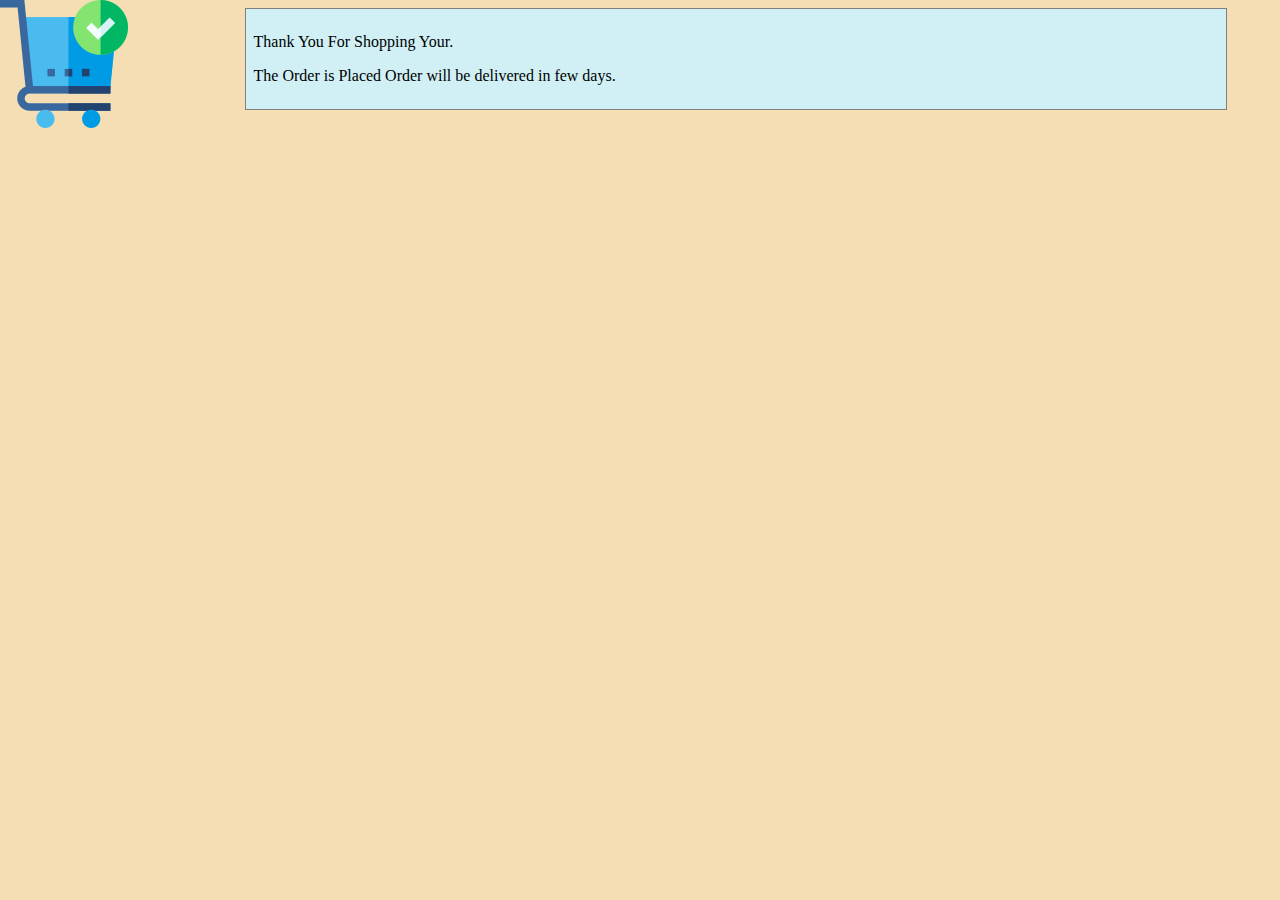
<file: OES Part-2/index.html>
<!DOCTYPE html>
<html lang="en"></html>
<head>
    <meta charset="UTF-8">
    <title>Order Placed</title>
<style>
body {
  margin-left: 200px;
  background: wheat url("image/img.png") no-repeat top left;
  
}

.center_div {
  border: 1px solid gray;
  margin-left: auto;
  margin-right: auto;
  width: 90%;
  background-color: #d0f0f6;
  text-align: left;
  padding: 8px;
}
</style>
</head>
<body>

<div class="center_div">
  <p>Thank You For Shopping Your.</p>
  <p>The Order is Placed Order will be delivered in few days.</p>
</div>

</body>
</html>
</file>
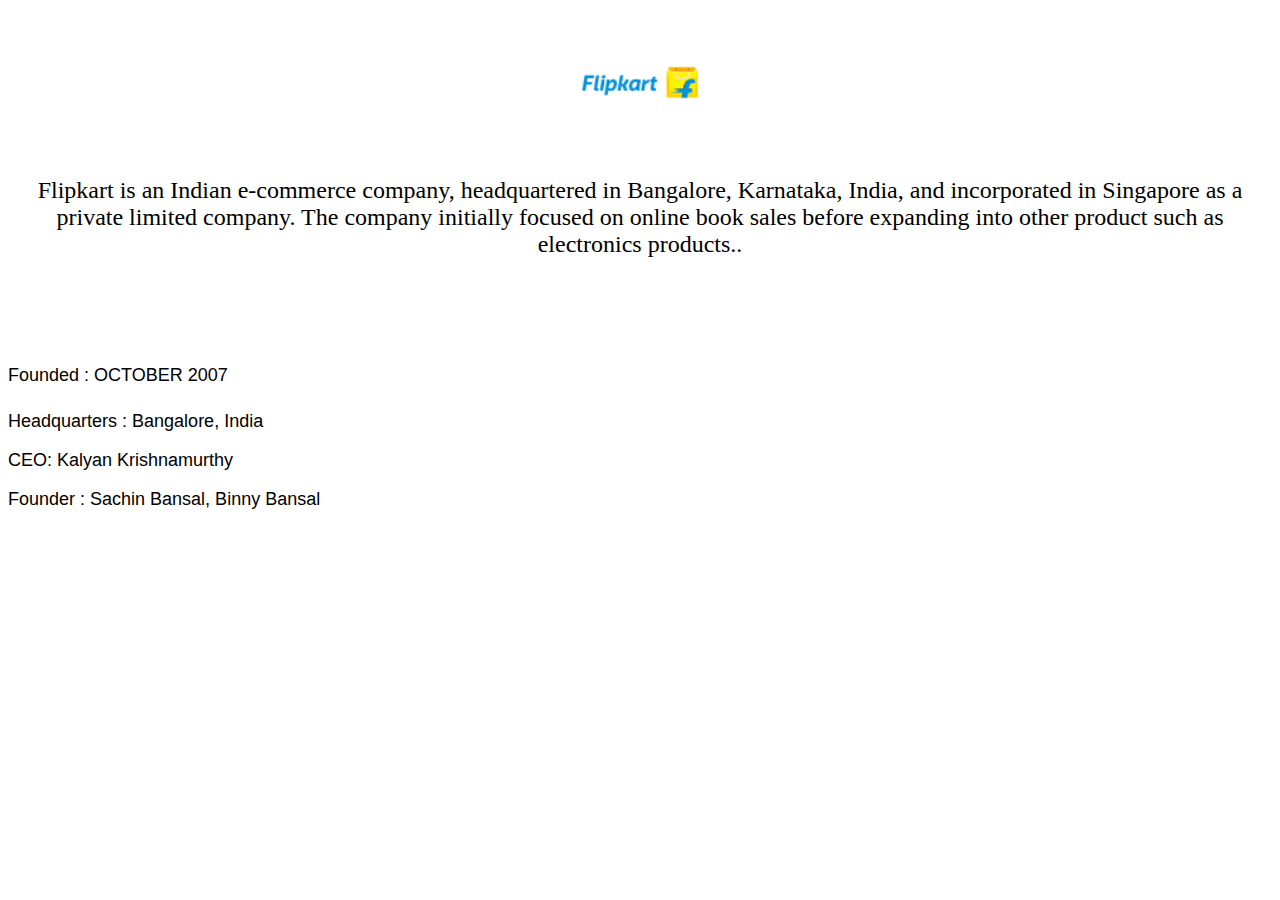
<file: ABOUT US.html>
<!DOCTYPE html>
<html lang="en">
<head>
    <meta charset="UTF-8">
    <title>ABOUT US</title>
</head>
<body>

<CENTER><img src="Flipkart.png" height="149" width="150"/></CENTER>
<P><CENTER> <font face = " Times New Roman " size = "5" >Flipkart is an Indian e-commerce company, headquartered 
    in Bangalore, Karnataka, India, and incorporated in Singapore as a private limited company. 
    The company initially focused on online book sales before expanding into other product such as electronics products..</P></CENTER><br>
<br>
<P> <font face = " Arial " size = "4" >  Founded :	OCTOBER 2007 </P>
<P>   Headquarters :	Bangalore, India</P>
<P>   CEO: Kalyan Krishnamurthy</P>
<P>   Founder : Sachin Bansal, Binny Bansal  </P>
</body>
</html>
</file>
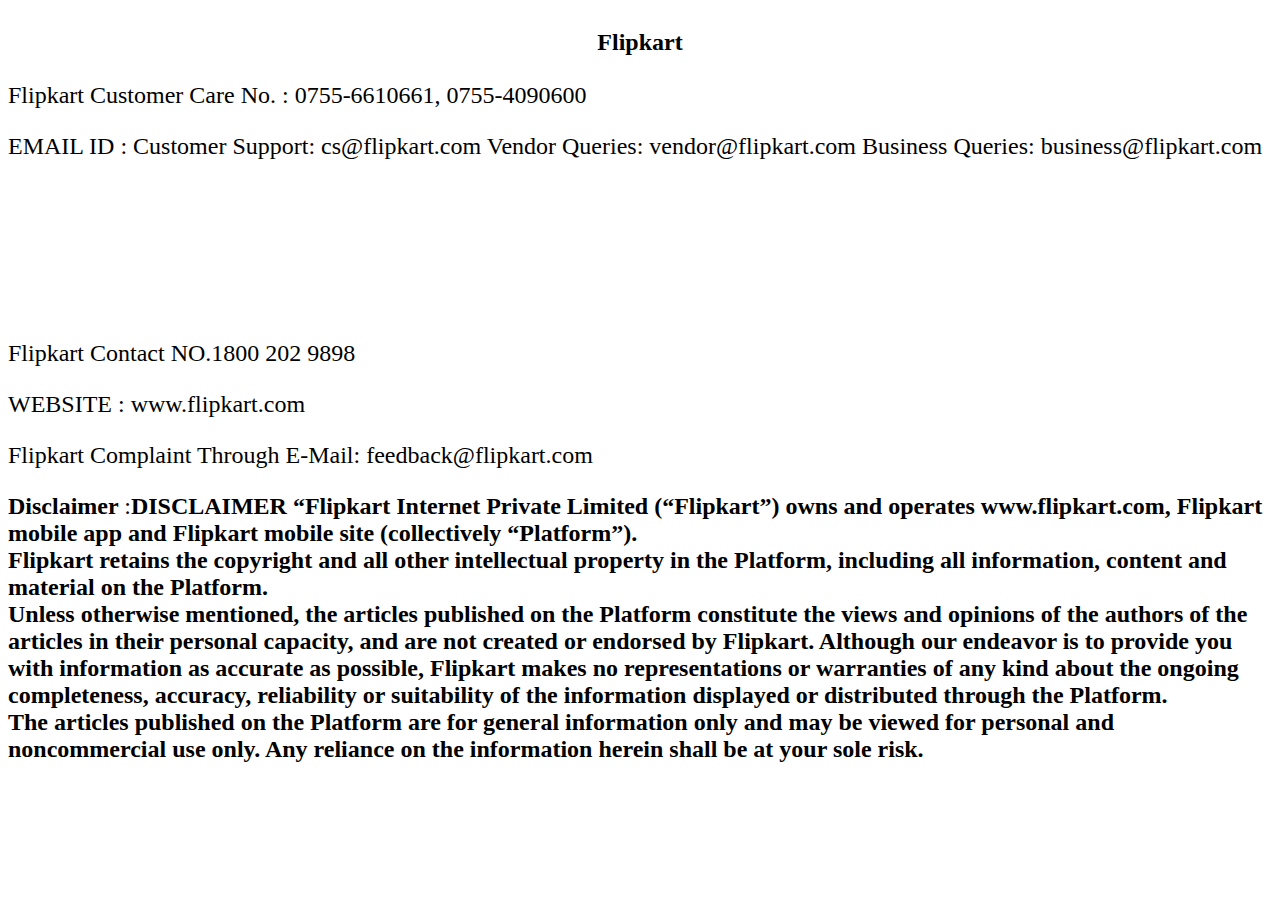
<file: CONTACT US.html>
<!DOCTYPE html>
<html lang="en">
<head>
    <meta charset="UTF-8">
    <title> Contact Us</title>
    <link rel="stylesheet" href="main.css">
</head>
<body>

<center><h1><font face = "Times New Roman" size = "5" >Flipkart</h1></center>
<p> Flipkart Customer Care No. : 0755-6610661, 0755-4090600  </p>
<p>  EMAIL ID : Customer Support: cs@flipkart.com 
    Vendor Queries: vendor@flipkart.com 
    Business Queries: business@flipkart.com</p><br>
<br>
<center><h2><font face = "Times New Roman" size = "5" >Flipkart CONTACT NUMBERS AND DETAILS</h2></center>
<p>
    Flipkart Contact NO.1800 202 9898
</p>
<p>WEBSITE : www.flipkart.com<br>
<p> Flipkart Complaint Through E-Mail: feedback@flipkart.com</p>

<p> <b> Disclaimer </b>:<b>DISCLAIMER
    “Flipkart Internet Private Limited (“Flipkart”) owns and operates www.flipkart.com, 
    Flipkart mobile app and Flipkart mobile site (collectively “Platform”).
    <br>
    Flipkart retains the copyright and all other intellectual property in the Platform, 
    including all information, content and material on the Platform.
    <br>
    Unless otherwise mentioned, the articles published on the Platform constitute the views and opinions 
    of the authors of the articles in their personal capacity, and are not created or endorsed by Flipkart. 
    Although our endeavor is to provide you with information as accurate as possible, Flipkart makes no 
    representations or warranties of any kind about the ongoing completeness, accuracy, reliability or 
    suitability of the information displayed or distributed through the Platform.
    <br>
    The articles published on the Platform are for general information only and may be viewed for 
    personal and noncommercial use only. Any reliance on the information herein shall be at your sole risk.
    </b>
    </p>
</body>
</html>
</file>
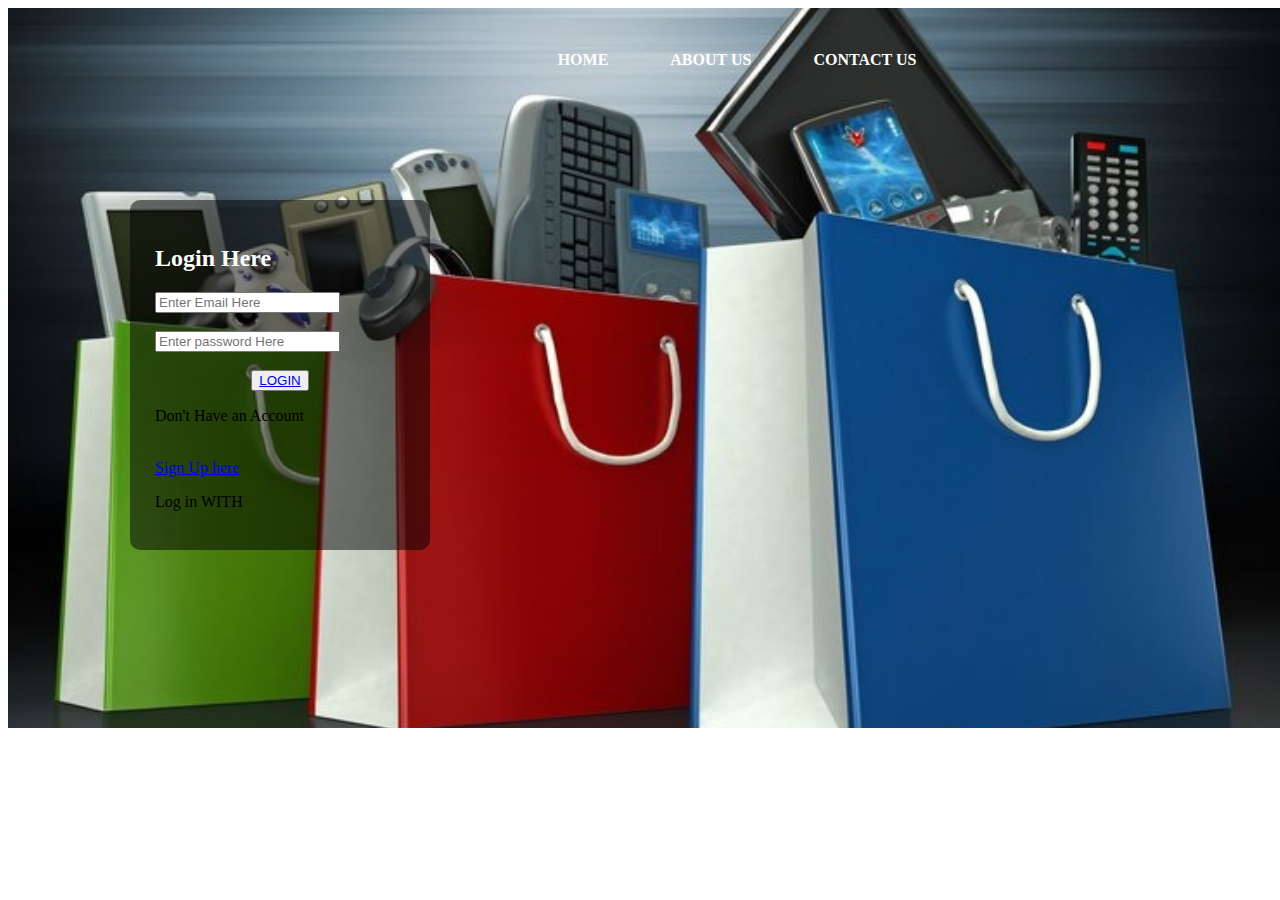
<file: FLIPKART.html>
<!DOCTYPE html>
<html lang="en">
<head>
    <meta charset="UTF-8">
    <title>Online Electronics Shop</title>
    <link rel="stylesheet" href="main.css">
</head>
<body>
    <div class="main">

        <div class="icon"></div>

       <div class="navbar">
        <ul>

            <li><a href="HOME.html">HOME</a></li>
            <li><a href="ABOUT US.html">ABOUT US</a></li>
            <li><a href="CONTACT US.html">CONTACT US</a></li>

        </ul>
       </div>
           <div class="form">
               <h2> Login Here </h2>
               <input type="email" name="email" placeholder="Enter Email Here"><br><br>
               <input type="password" name="password" placeholder="Enter password Here"><br><br>
              <center> <button class="btn"> <a href="SHOP.html">LOGIN</a></button></center>
               <p class="link"> Don't Have an Account</p><br>
               <a href="SIGN UP.html">Sign Up here</a>
               <p class="liw">Log in WITH</p>


</body>
</html>
</file>
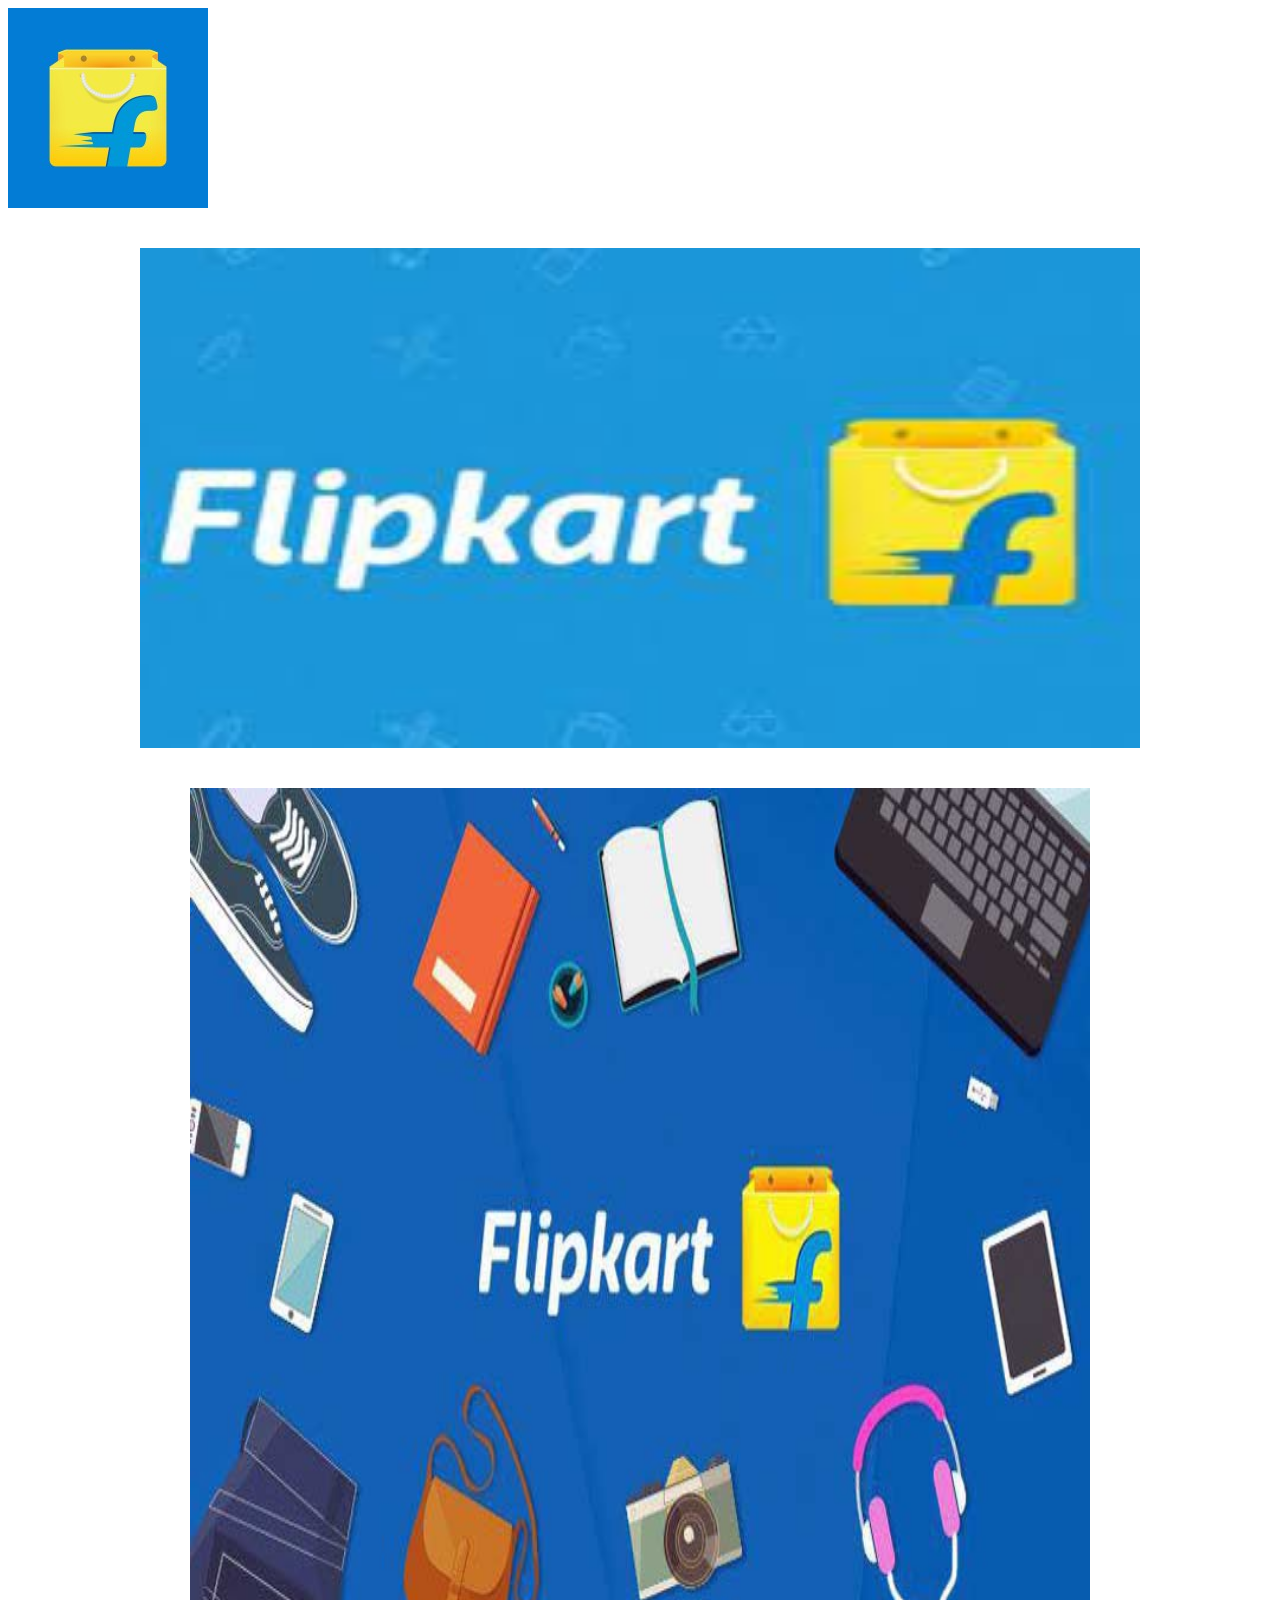
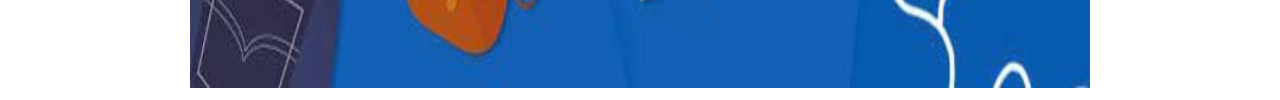
<file: HOME.html>
<!DOCTYPE html>
<html lang="en">
<head>
    <meta charset="UTF-8">
    <title>HOME </title>
</head>
<body>

<img src="image 1.jpeg"></body>
<br> <br><br>

<center><img src="image 2.jpeg" height="500" width="1000"/></html></center>
<br><br>
<center><img src="image 3.jpg"height="900" width="900"/></center>
</file>
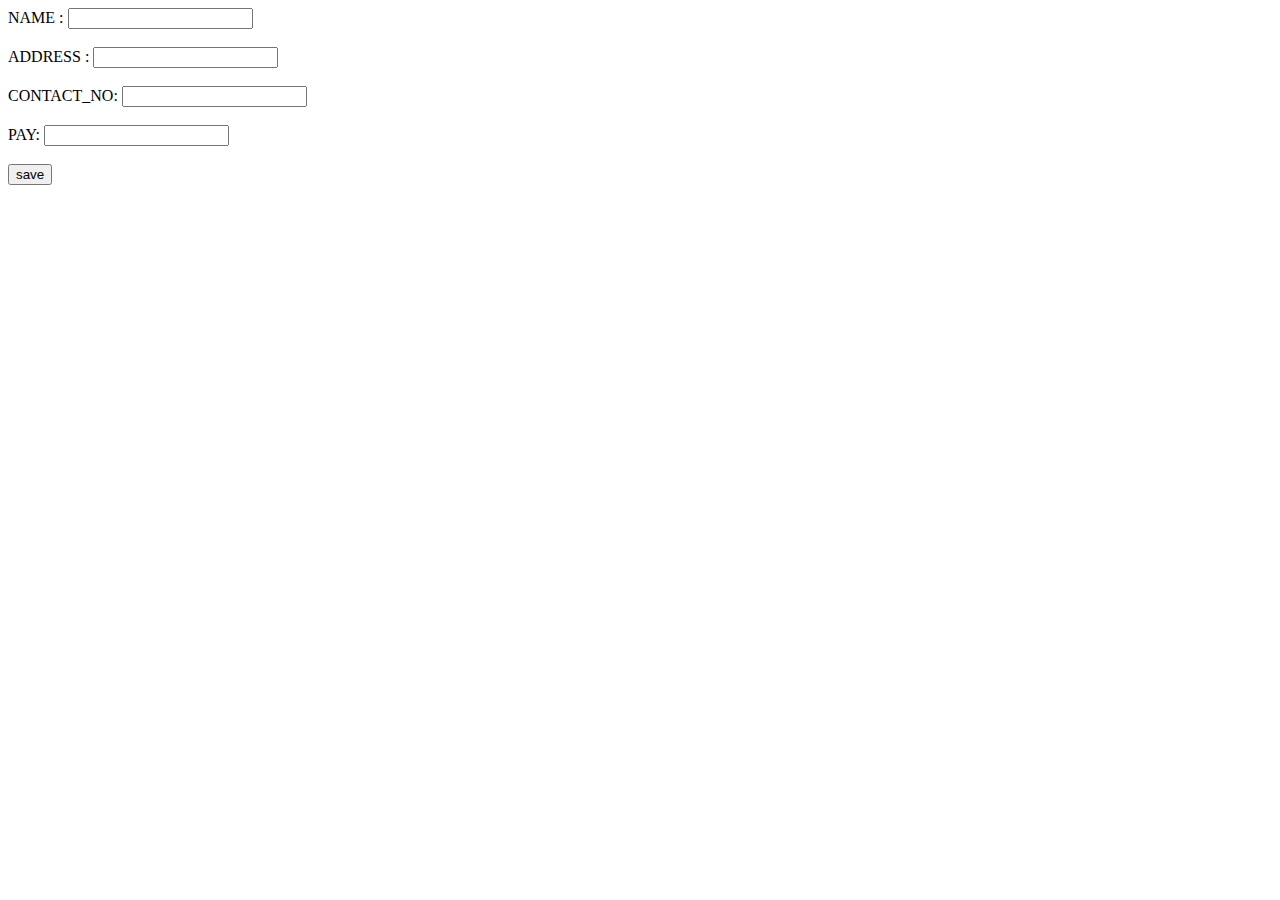
<file: Personal details.html>
<!DOCTYPE html>
<html lang="en">
<head>
    <title>PERSONAL DETAILS</title>
</head>
<body>
    <form method="post" action="index.php"> 
        NAME : <input type="text" name="NAME"><br><br>
        ADDRESS : <input type="text" name="ADDRESS"><br><br>
        CONTACT_NO: <input type="text" name="CONTACT_NO"><br><br>
        PAY:        <input type="text" name="PAY"><br><br>
        <input type="submit" value="save">  
    </form>
</body>
</html>
</file>
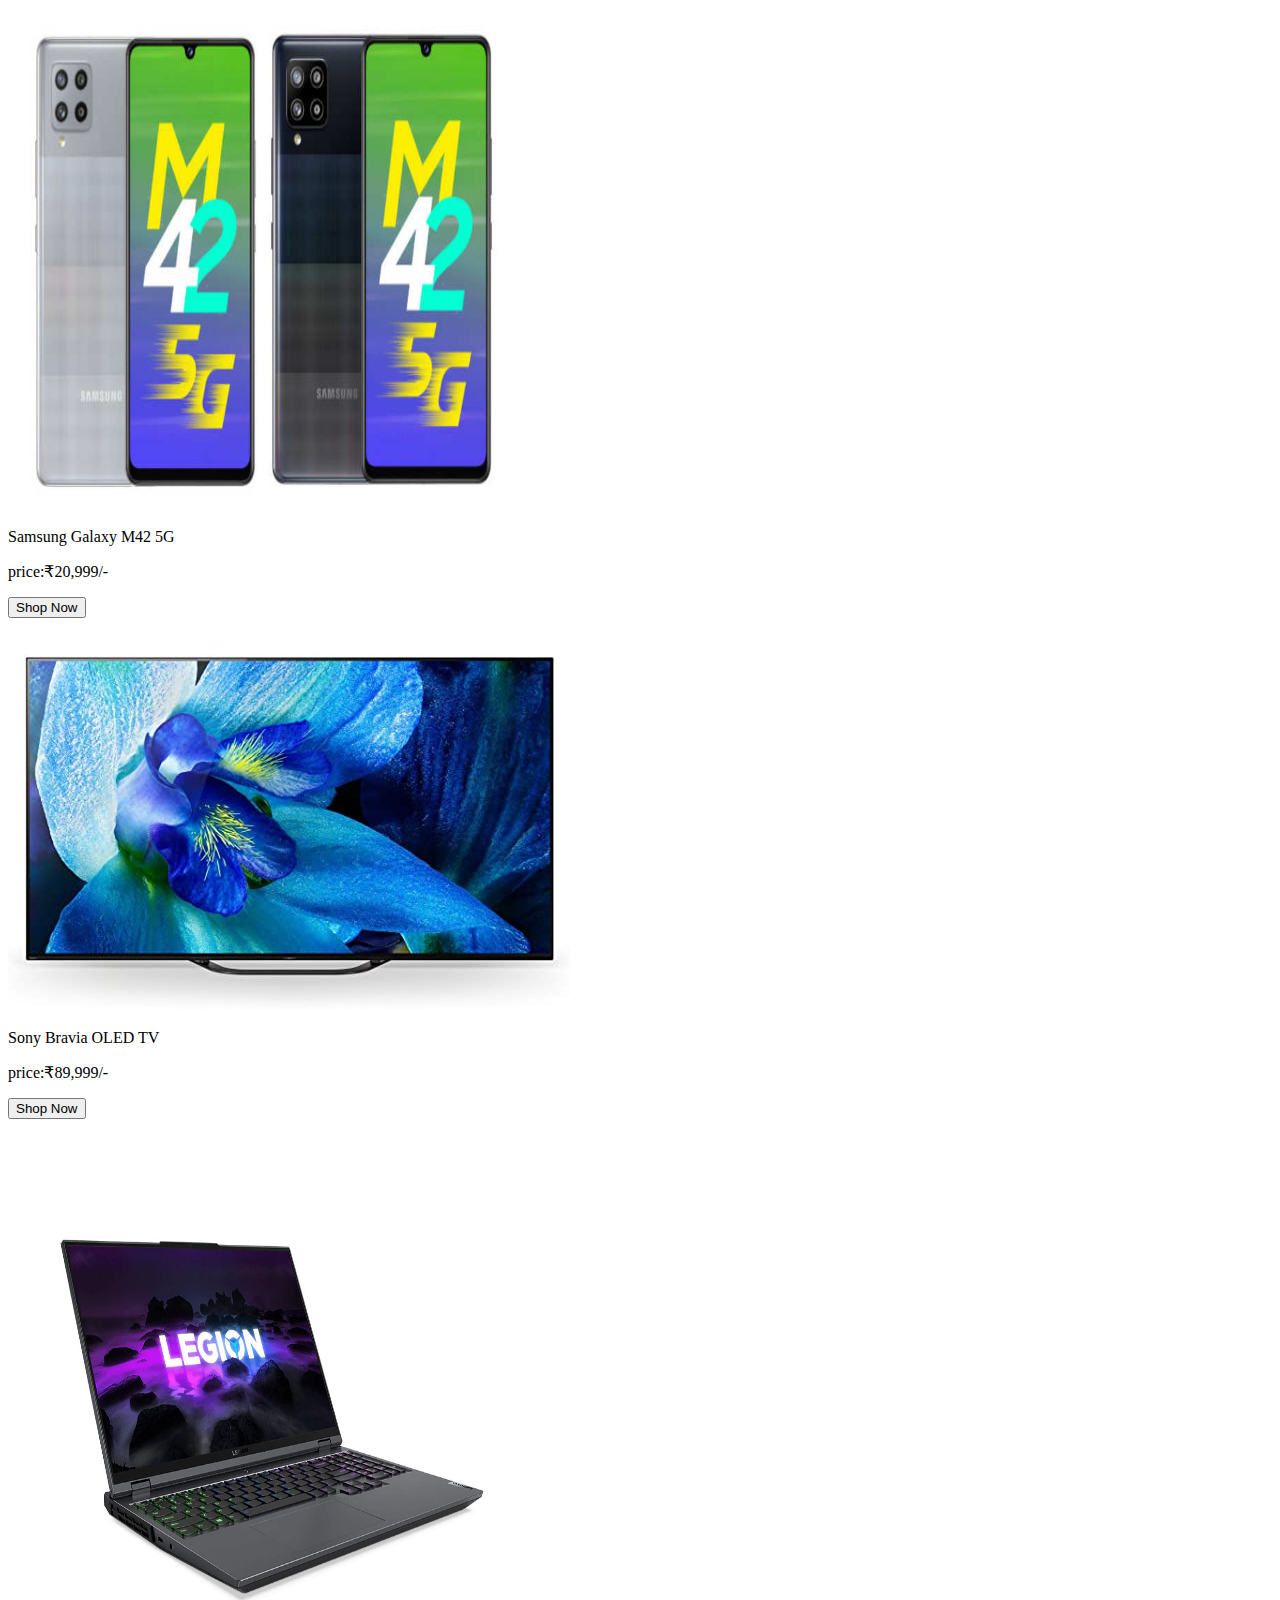
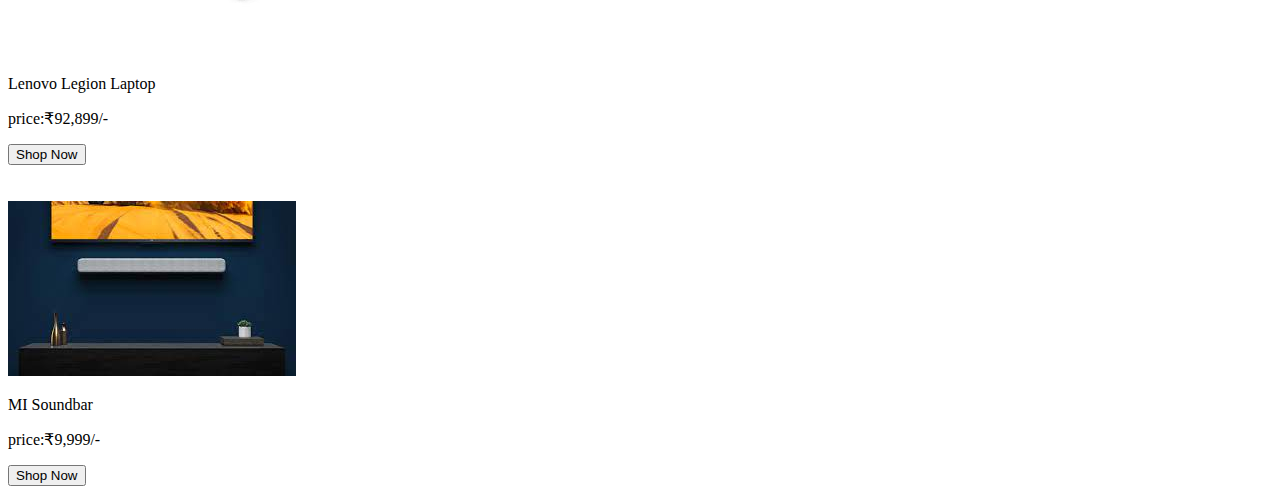
<file: SHOP.html>
<!DOCTYPE html>
<html lang="en">
<head>
    <meta charset="UTF-8">
    <title>Shop</title>
</head>
<body>
<form method="POST" action="Personal details.html">
    
<div class="container">
	<div class="left">
		<img src="Samsung Galaxy M42 5G.jpg" height="500" width="500">
        <p>Samsung Galaxy M42 5G</p>
        <p>price:₹20,999/-</p>
        <input type="submit" value="Shop Now">
	</div>
    <BR>
    <BR>
    <div class="left">
		<img src="SONY BRAVIA OLED TV.jpg">
        <p>Sony Bravia OLED TV</p>
        <p>price:₹89,999/-</p>
        <input type="submit" value="Shop Now">
	</div>
    <BR>
    <BR>
    <div class="left">
		<img src="LENOVO LEGION LAPTOP.jpeg"height="500" width="500">
        <p>Lenovo Legion Laptop </p>
        <p>price:₹92,899/-</p>
        <input type="submit" value="Shop Now">
	</div>
    <BR>
    <BR>
    <div class="left">
		<img src="MI SOUNDBAR.jpeg">
        <p>MI Soundbar</p>
        <p>price:₹9,999/-</p>
        <input type="submit" value="Shop Now">
	</div>



</form>







</body>
</html>
</file>
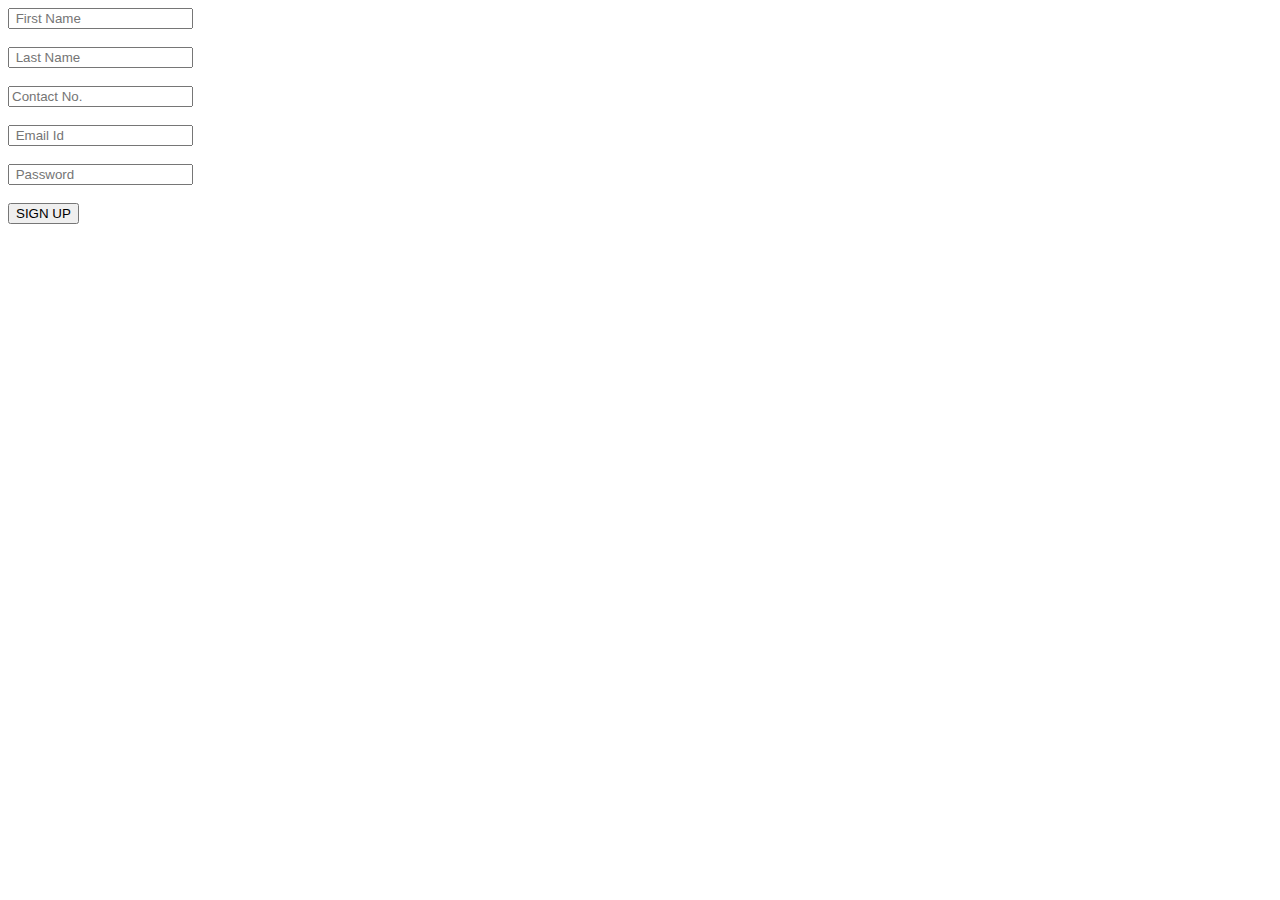
<file: SIGN UP.html>
<!DOCTYPE html>
<html>
<head>
    <title>SIGN UP</title>
</head>
<body>
<form method="POST" action="SHOP.html">
    <input type="text" placeholder=" First Name" name="Enter your firstName"><BR><BR>
    <input type="text" placeholder=" Last Name" name="Enter your lastName"><br><br>
    <input type="text" placeholder="Contact No." name="Contact No"><br><br>
    <input type="email" placeholder=" Email Id" name=" Enter your Emailid"><br><br>
    <input type="password" placeholder=" Password" name=" Enter your password"><br><br>
    <input type="submit"  value="SIGN UP"><br><br>
</form>
</body>
</file>
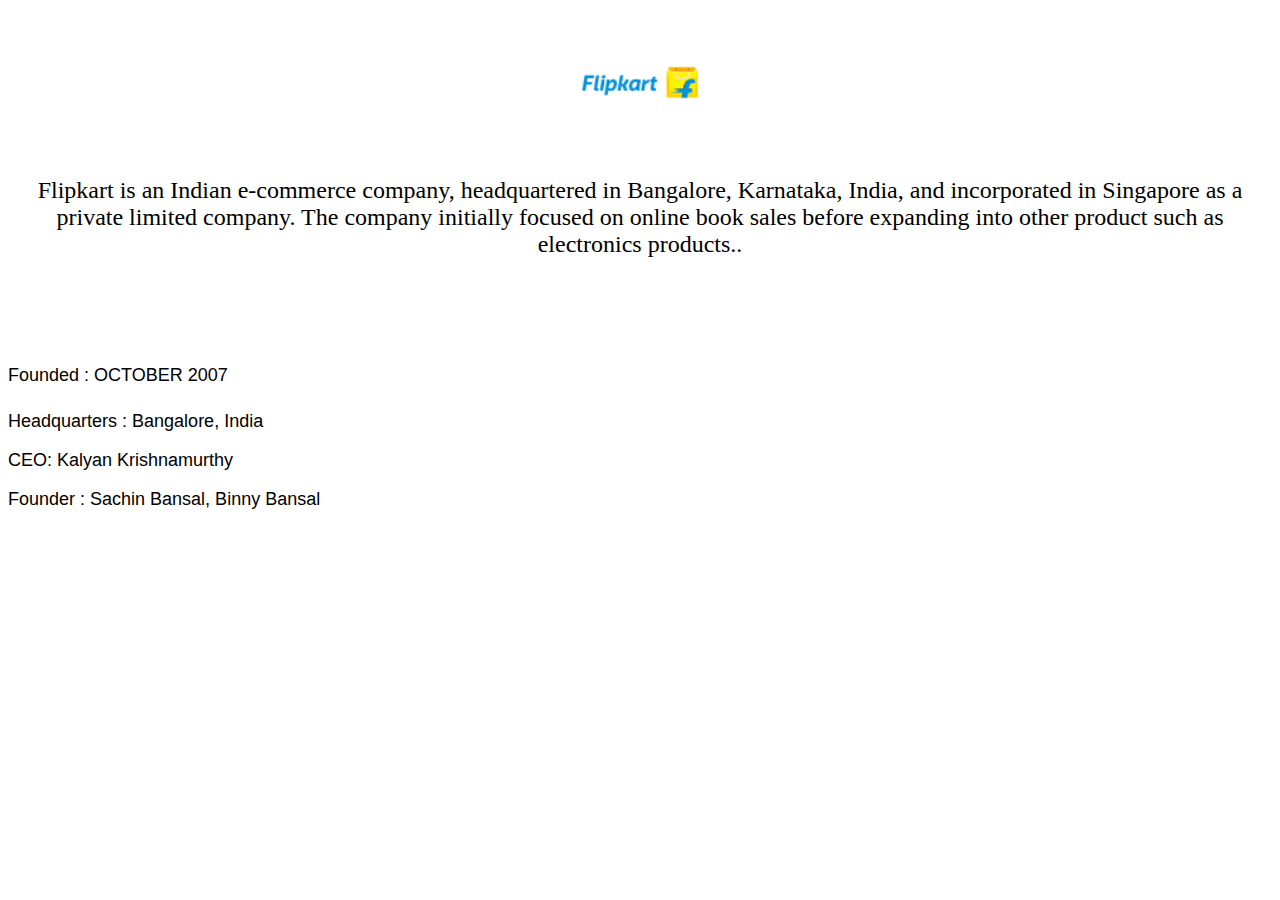
<file: OES Part-1/ABOUT US.html>
<!DOCTYPE html>
<html lang="en">
<head>
    <meta charset="UTF-8">
    <title>ABOUT US</title>
</head>
<body>

<CENTER><img src="Flipkart.png" height="149" width="150"/></CENTER>
<P><CENTER> <font face = " Times New Roman " size = "5" >Flipkart is an Indian e-commerce company, headquartered 
    in Bangalore, Karnataka, India, and incorporated in Singapore as a private limited company. 
    The company initially focused on online book sales before expanding into other product such as electronics products..</P></CENTER><br>
<br>
<P> <font face = " Arial " size = "4" >  Founded :	OCTOBER 2007 </P>
<P>   Headquarters :	Bangalore, India</P>
<P>   CEO: Kalyan Krishnamurthy</P>
<P>   Founder : Sachin Bansal, Binny Bansal  </P>
</body>
</html>
</file>
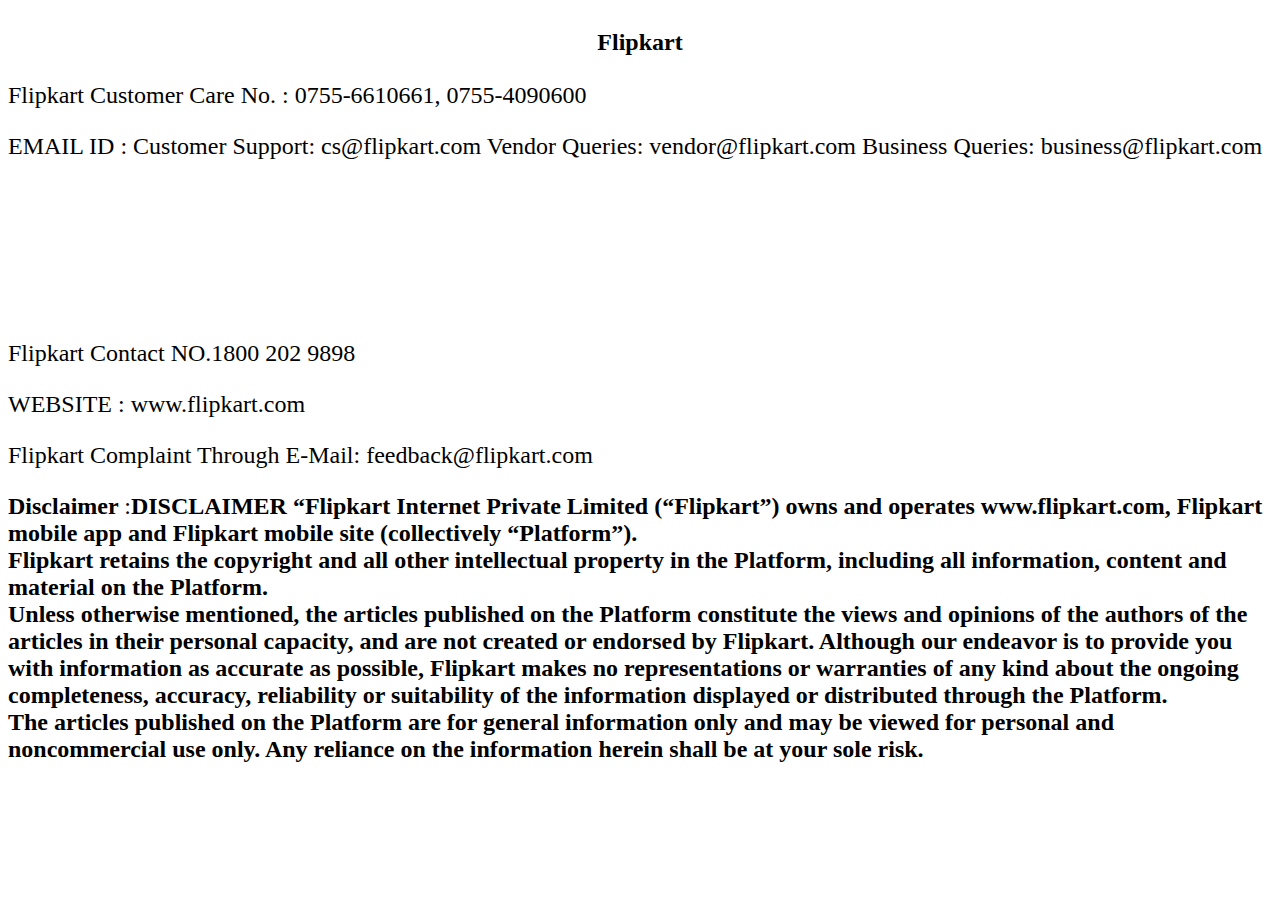
<file: OES Part-1/CONTACT US.html>
<!DOCTYPE html>
<html lang="en">
<head>
    <meta charset="UTF-8">
    <title> Contact Us</title>
    <link rel="stylesheet" href="main.css">
</head>
<body>

<center><h1><font face = "Times New Roman" size = "5" >Flipkart</h1></center>
<p> Flipkart Customer Care No. : 0755-6610661, 0755-4090600  </p>
<p>  EMAIL ID : Customer Support: cs@flipkart.com 
    Vendor Queries: vendor@flipkart.com 
    Business Queries: business@flipkart.com</p><br>
<br>
<center><h2><font face = "Times New Roman" size = "5" >Flipkart CONTACT NUMBERS AND DETAILS</h2></center>
<p>
    Flipkart Contact NO.1800 202 9898
</p>
<p>WEBSITE : www.flipkart.com<br>
<p> Flipkart Complaint Through E-Mail: feedback@flipkart.com</p>

<p> <b> Disclaimer </b>:<b>DISCLAIMER
    “Flipkart Internet Private Limited (“Flipkart”) owns and operates www.flipkart.com, 
    Flipkart mobile app and Flipkart mobile site (collectively “Platform”).
    <br>
    Flipkart retains the copyright and all other intellectual property in the Platform, 
    including all information, content and material on the Platform.
    <br>
    Unless otherwise mentioned, the articles published on the Platform constitute the views and opinions 
    of the authors of the articles in their personal capacity, and are not created or endorsed by Flipkart. 
    Although our endeavor is to provide you with information as accurate as possible, Flipkart makes no 
    representations or warranties of any kind about the ongoing completeness, accuracy, reliability or 
    suitability of the information displayed or distributed through the Platform.
    <br>
    The articles published on the Platform are for general information only and may be viewed for 
    personal and noncommercial use only. Any reliance on the information herein shall be at your sole risk.
    </b>
    </p>
</body>
</html>
</file>
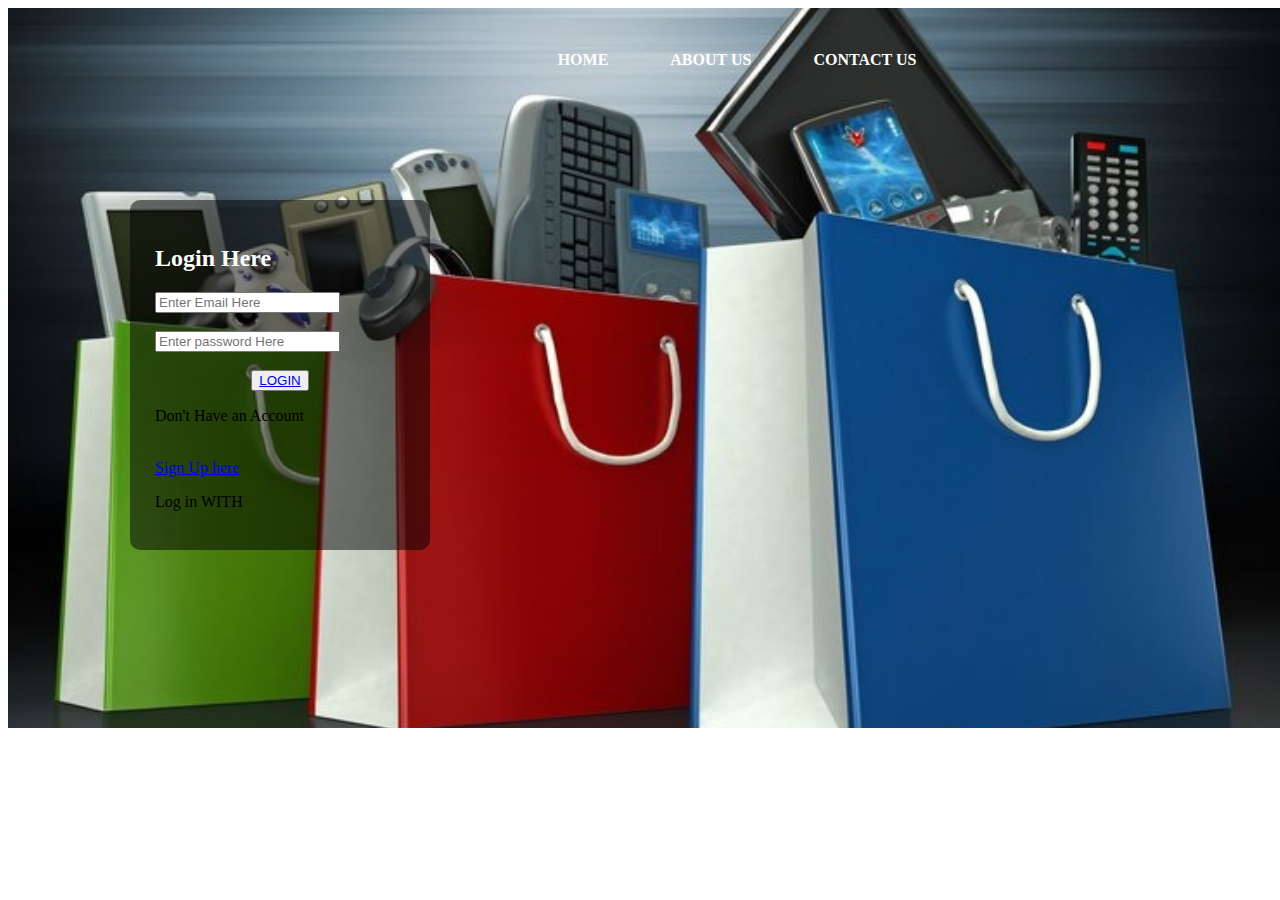
<file: OES Part-1/FLIPKART.html>
<!DOCTYPE html>
<html lang="en">
<head>
    <meta charset="UTF-8">
    <title>Online Electronics Shop</title>
    <link rel="stylesheet" href="main.css">
</head>
<body>
    <div class="main">

        <div class="icon"></div>

       <div class="navbar">
        <ul>

            <li><a href="HOME.html">HOME</a></li>
            <li><a href="ABOUT US.html">ABOUT US</a></li>
            <li><a href="CONTACT US.html">CONTACT US</a></li>

        </ul>
       </div>
           <div class="form">
               <h2> Login Here </h2>
               <input type="email" name="email" placeholder="Enter Email Here"><br><br>
               <input type="password" name="password" placeholder="Enter password Here"><br><br>
              <center> <button class="btn"> <a href="SHOP.html">LOGIN</a></button></center>
               <p class="link"> Don't Have an Account</p><br>
               <a href="SIGN UP.html">Sign Up here</a>
               <p class="liw">Log in WITH</p>


</body>
</html>
</file>
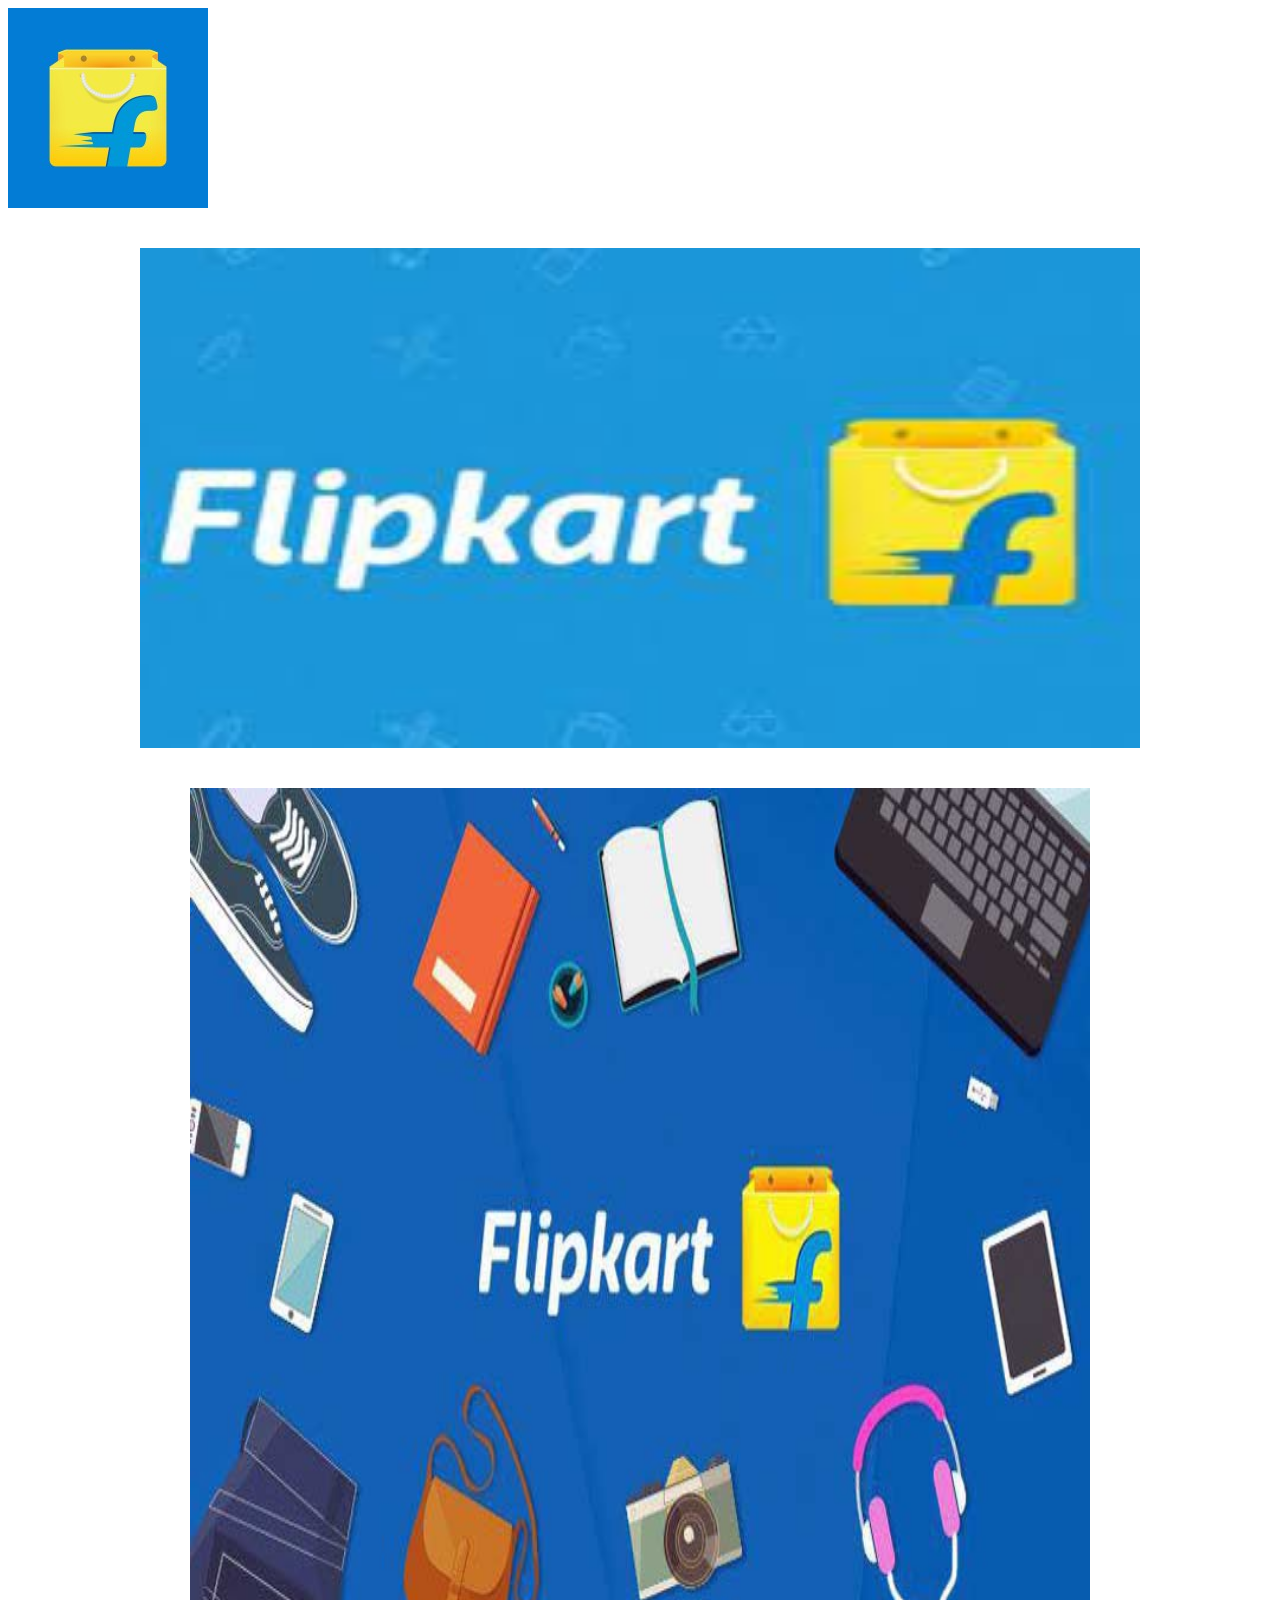
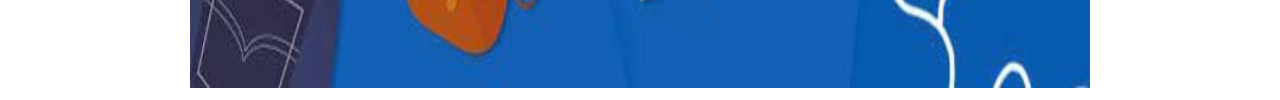
<file: OES Part-1/HOME.html>
<!DOCTYPE html>
<html lang="en">
<head>
    <meta charset="UTF-8">
    <title>HOME </title>
</head>
<body>

<img src="image 1.jpeg"></body>
<br> <br><br>

<center><img src="image 2.jpeg" height="500" width="1000"/></html></center>
<br><br>
<center><img src="image 3.jpg"height="900" width="900"/></center>
</file>
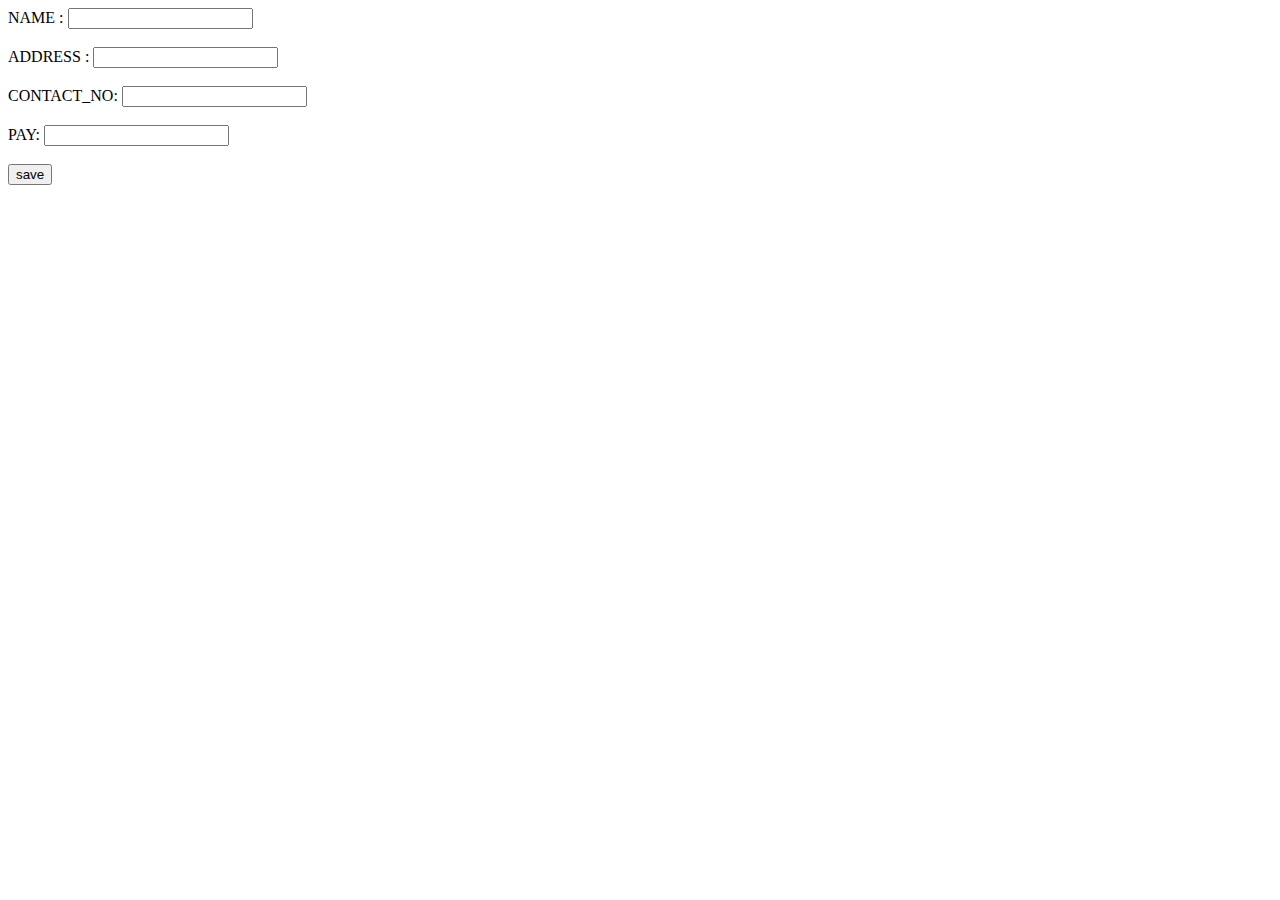
<file: OES Part-1/Personal details.html>
<!DOCTYPE html>
<html lang="en">
<head>
    <title>PERSONAL DETAILS</title>
</head>
<body>
    <form method="post" action="index.php"> 
        NAME : <input type="text" name="NAME"><br><br>
        ADDRESS : <input type="text" name="ADDRESS"><br><br>
        CONTACT_NO: <input type="text" name="CONTACT_NO"><br><br>
        PAY:        <input type="text" name="PAY"><br><br>
        <input type="submit" value="save">  
    </form>
</body>
</html>
</file>
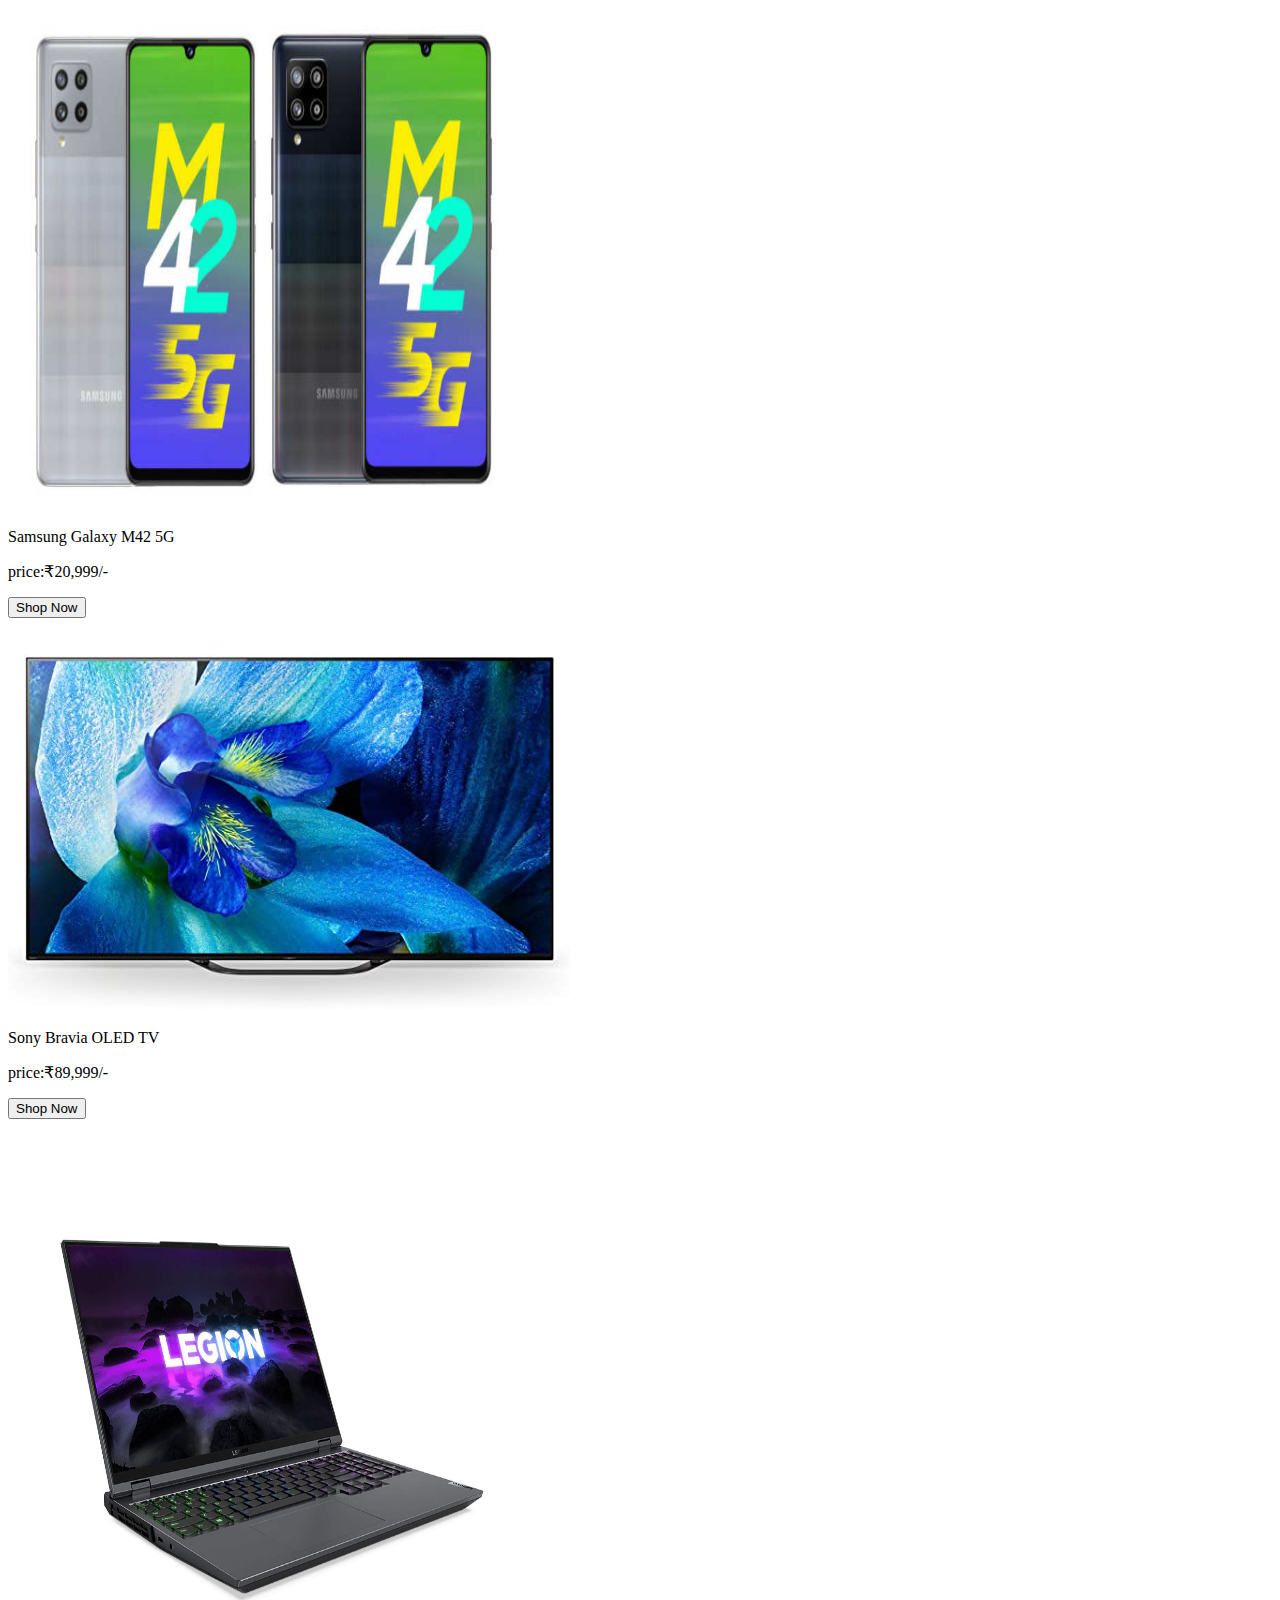
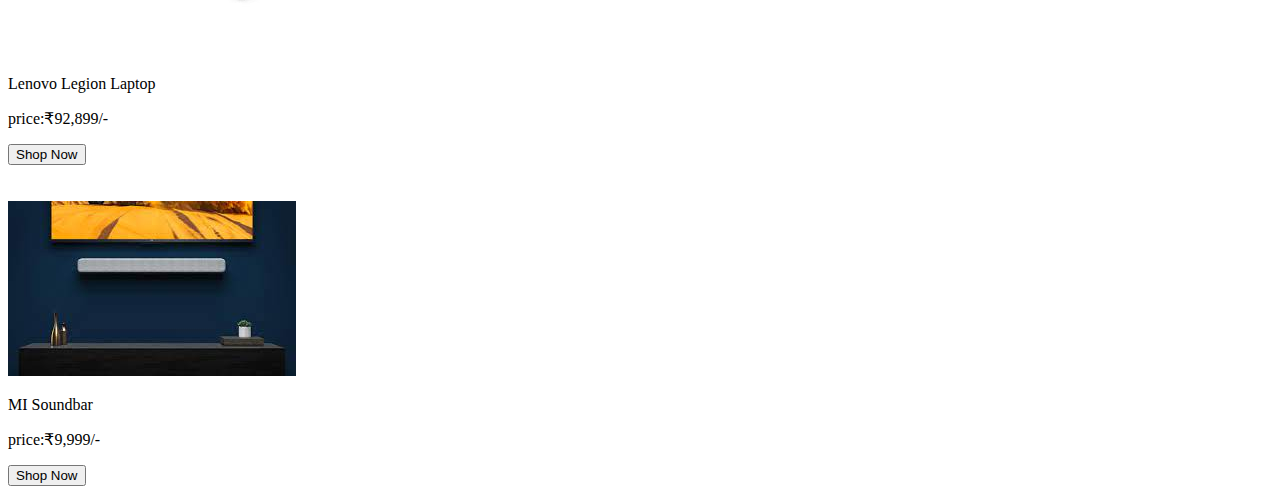
<file: OES Part-1/SHOP.html>
<!DOCTYPE html>
<html lang="en">
<head>
    <meta charset="UTF-8">
    <title>Shop</title>
</head>
<body>
<form method="POST" action="Personal details.html">
    
<div class="container">
	<div class="left">
		<img src="Samsung Galaxy M42 5G.jpg" height="500" width="500">
        <p>Samsung Galaxy M42 5G</p>
        <p>price:₹20,999/-</p>
        <input type="submit" value="Shop Now">
	</div>
    <BR>
    <BR>
    <div class="left">
		<img src="SONY BRAVIA OLED TV.jpg">
        <p>Sony Bravia OLED TV</p>
        <p>price:₹89,999/-</p>
        <input type="submit" value="Shop Now">
	</div>
    <BR>
    <BR>
    <div class="left">
		<img src="LENOVO LEGION LAPTOP.jpeg"height="500" width="500">
        <p>Lenovo Legion Laptop </p>
        <p>price:₹92,899/-</p>
        <input type="submit" value="Shop Now">
	</div>
    <BR>
    <BR>
    <div class="left">
		<img src="MI SOUNDBAR.jpeg">
        <p>MI Soundbar</p>
        <p>price:₹9,999/-</p>
        <input type="submit" value="Shop Now">
	</div>



</form>







</body>
</html>
</file>
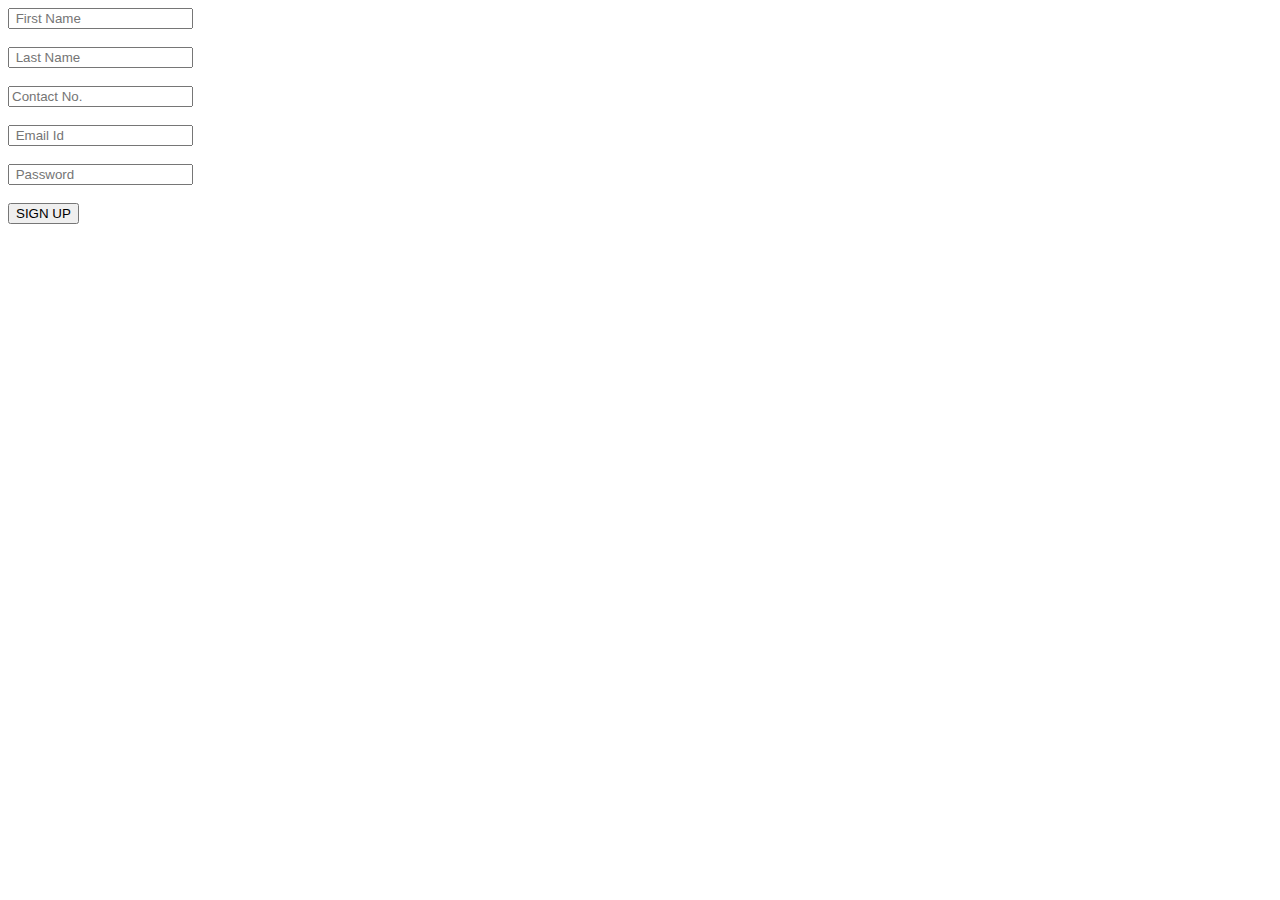
<file: OES Part-1/SIGN UP.html>
<!DOCTYPE html>
<html>
<head>
    <title>SIGN UP</title>
</head>
<body>
<form method="POST" action="SHOP.html">
    <input type="text" placeholder=" First Name" name="Enter your firstName"><BR><BR>
    <input type="text" placeholder=" Last Name" name="Enter your lastName"><br><br>
    <input type="text" placeholder="Contact No." name="Contact No"><br><br>
    <input type="email" placeholder=" Email Id" name=" Enter your Emailid"><br><br>
    <input type="password" placeholder=" Password" name=" Enter your password"><br><br>
    <input type="submit"  value="SIGN UP"><br><br>
</form>
</body>
</file>
<file: main.css>
.main{
    width: 1280px;
    background: url("Background.jpeg");
    height: 720px;
    background-position: center;
    background-size: cover;

}
.navbar{
    display: flex;
    margin: auto;
    justify-content: center;
}
.icon{
    width: 200px;
    float: left;
    height: 70px;

}
ul{
    float:left;
    display:flex;
    justify-content: center;
    align-items: center;

}
ul li {
    list-style: none;
    margin-right: 62px ;
    margin-top: 27px;
    font-size: 14px;

}
ul li a{
    text-decoration: none;
    color: #fff;
    font-family: "Bahnschrift";
    font-weight: bold;
    transition: 0.6s ease-in-out;
    font-size: medium;

}
ul li a:hover{
    color: navy;
}

.body {

    background-color: white;
    background-image: url("embedem.png");
    background-repeat: no-repeat;
    background-position: right top;
    background-size: 150px 150px;

}
.form{
   width: 250px;
    height: 300px;
    background: linear-gradient(to top,rgba(0,0,0,0.5)100%,rgba(0,0,0,0.5)100%);
    position: absolute;
    top: 200px;
    right: 850px;

    border-radius: 10px;
    padding: 25px;

}
 h2{

    color: white;
}
 .link{
     color:black;
     font-family: "Cambria Math";
 }
</file>
<file: OES Part-1/main.css>
.main{
    width: 1280px;
    background: url("Background.jpeg");
    height: 720px;
    background-position: center;
    background-size: cover;

}
.navbar{
    display: flex;
    margin: auto;
    justify-content: center;
}
.icon{
    width: 200px;
    float: left;
    height: 70px;

}
ul{
    float:left;
    display:flex;
    justify-content: center;
    align-items: center;

}
ul li {
    list-style: none;
    margin-right: 62px ;
    margin-top: 27px;
    font-size: 14px;

}
ul li a{
    text-decoration: none;
    color: #fff;
    font-family: "Bahnschrift";
    font-weight: bold;
    transition: 0.6s ease-in-out;
    font-size: medium;

}
ul li a:hover{
    color: navy;
}

.body {

    background-color: white;
    background-image: url("embedem.png");
    background-repeat: no-repeat;
    background-position: right top;
    background-size: 150px 150px;

}
.form{
   width: 250px;
    height: 300px;
    background: linear-gradient(to top,rgba(0,0,0,0.5)100%,rgba(0,0,0,0.5)100%);
    position: absolute;
    top: 200px;
    right: 850px;

    border-radius: 10px;
    padding: 25px;

}
 h2{

    color: white;
}
 .link{
     color:black;
     font-family: "Cambria Math";
 }
</file>
